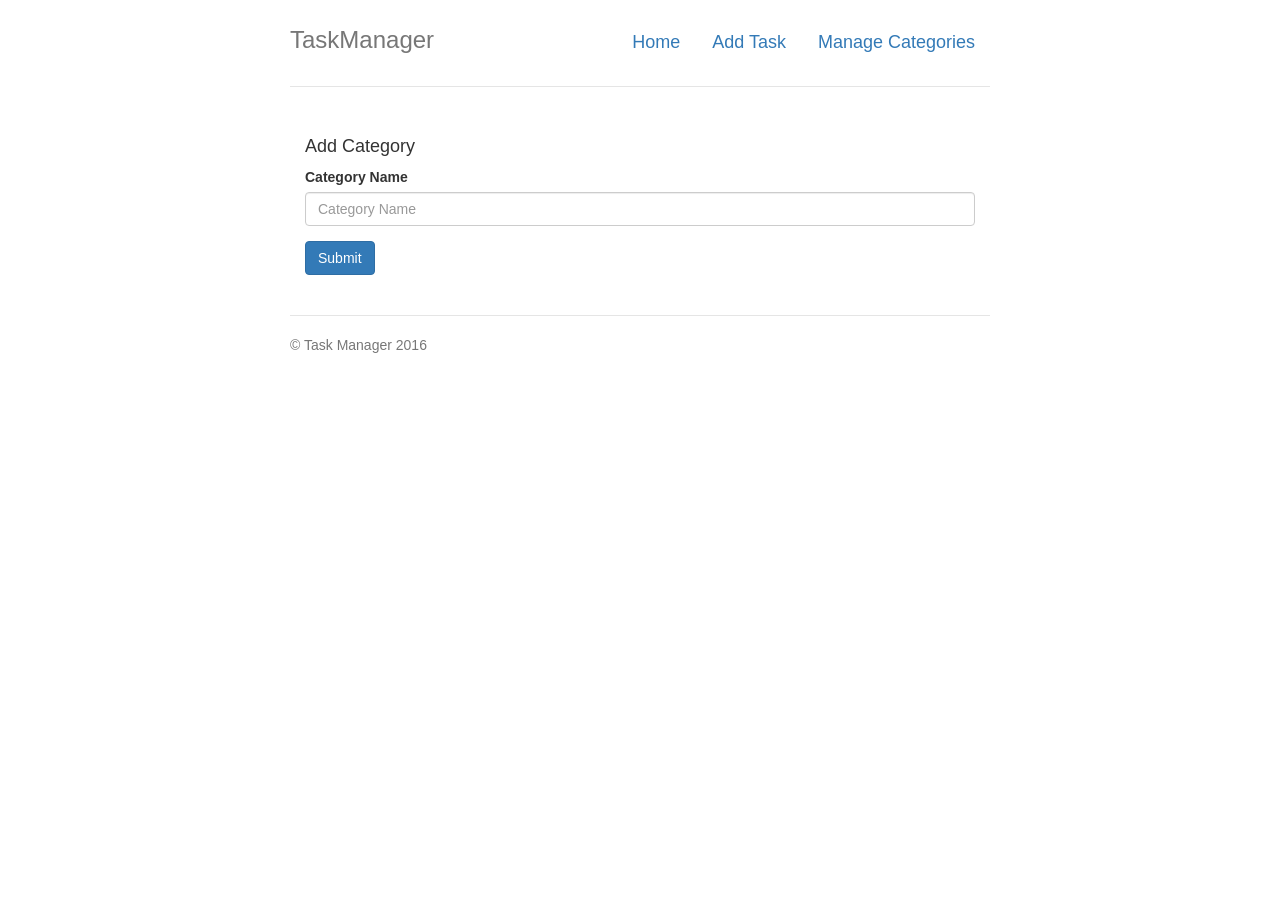
<file: addcategory.html>
<!DOCTYPE html>
<html>
	<head>
		<title>TaskManager | Add Category</title>
		<link rel="stylesheet" href="css/bootstrap.css">
		<link rel="stylesheet" href="css/style.css">
		<script src="http://code.jquery.com/jquery-1.11.3.min.js"></script>
    	<script src="js/bootstrap.js"></script>
    	<script src="js/main.js"></script>
	</head>
	<body>
		<div class="container">
      <div class="header clearfix">
        <nav>
          <ul class="nav nav-pills pull-right">
            <li role="presentation"><a href="index.html">Home</a></li>
            <li role="presentation"><a href="addtask.html">Add Task</a></li>
            <li role="presentation"><a href="categories.html">Manage Categories</a></li>
          </ul>
        </nav>
        <h3 class="text-muted">TaskManager</h3>
      </div>

      <div class="row marketing">
        <div class="col-lg-12">
          <h4>Add Category</h4>
         <form id="add_category">
            <div class="form-group">
              <label>Category Name</label>
              <input type="text" name="category_name" class="form-control" id="category_name" placeholder="Category Name">
            </div>
            <button type="submit" class="btn btn-primary">Submit</button>
         </form>
        </div>
      </div>

      <footer class="footer">
        <p>&copy; Task Manager 2016</p>
      </footer>

    </div> <!-- /container -->

    
	</body>
</html>
</file>
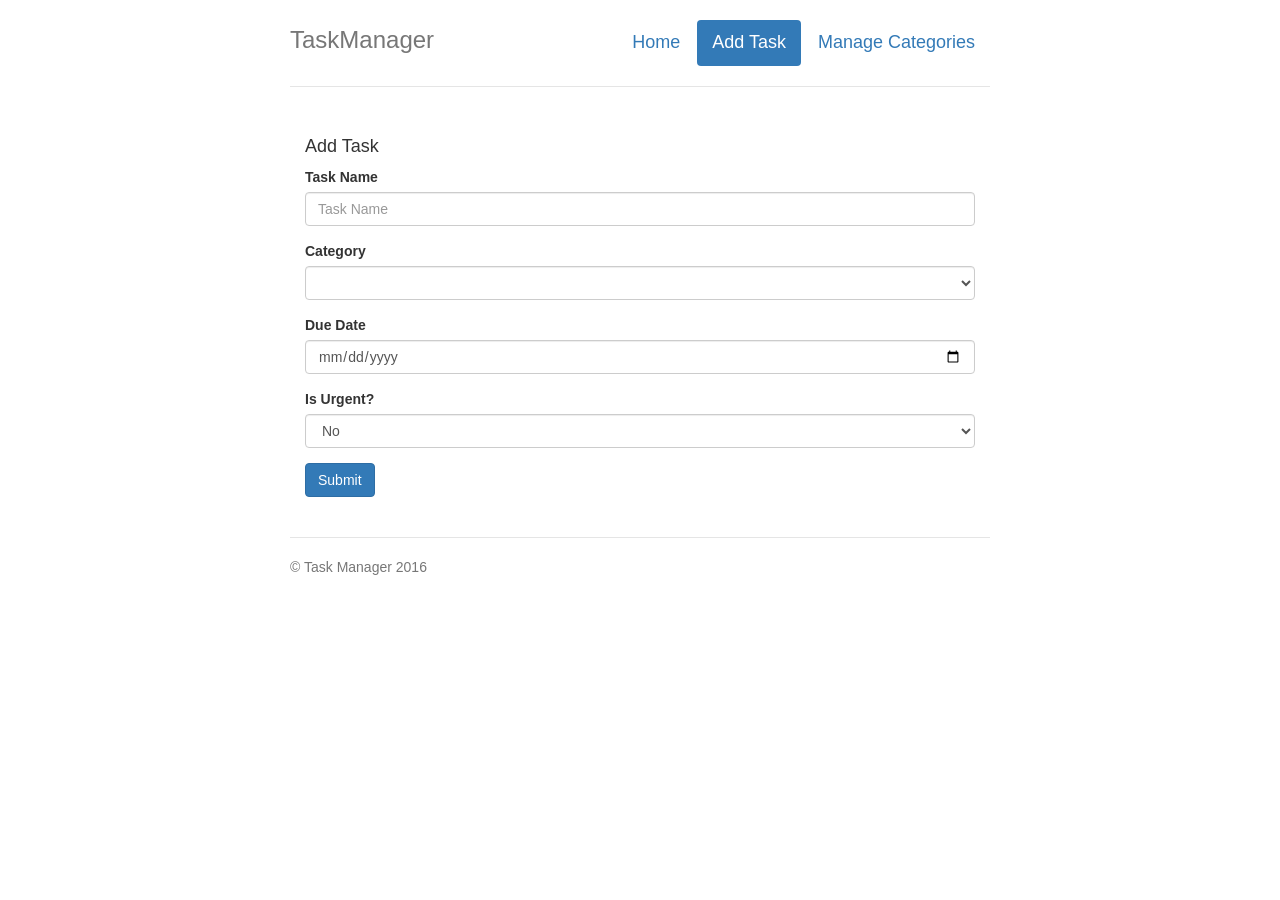
<file: addtask.html>
<!DOCTYPE html>
<html>
	<head>
		<title>TaskManager | Add Task</title>
		<link rel="stylesheet" href="css/bootstrap.css">
		<link rel="stylesheet" href="css/style.css">
		<script src="http://code.jquery.com/jquery-1.11.3.min.js"></script>
    	<script src="js/bootstrap.js"></script>
    	<script src="js/main.js"></script>
	</head>
	<body onload="getCategoryOptions()">
		<div class="container">
      <div class="header clearfix">
        <nav>
          <ul class="nav nav-pills pull-right">
            <li role="presentation"><a href="index.html">Home</a></li>
            <li role="presentation" class="active"><a href="addtask.html">Add Task</a></li>
            <li role="presentation"><a href="categories.html">Manage Categories</a></li>
          </ul>
        </nav>
        <h3 class="text-muted">TaskManager</h3>
      </div>

      <div class="row marketing">
        <div class="col-lg-12">
          <h4>Add Task</h4>
         <form id="add_task">
            <div class="form-group">
              <label>Task Name</label>
              <input type="text" name="task_name" class="form-control" id="task_name" placeholder="Task Name">
            </div>

            <div class="form-group">
              <label>Category</label>
              <select name="category" class="form-control" id="category">

              </select>
            </div>

            <div class="form-group" id="datepicker">
              <label>Due Date</label>
              <input type="date" name="due_date" class="form-control" id="due_date" placeholder="Due Date">
            </div>

            <!-- <div class="checkbox">
              <label>
                <input name="is_urgent" id="is_urgent" type="checkbox"> Urgent
              </label>
            </div> -->

            <div class="form-group">
              <label>Is Urgent?</label>
              <select name="is_urgent" class="form-control" id="is_urgent">
              <option value="false">No</option>
              <option value="true">Yes</option>

              </select>
            </div>

            <button type="submit" class="btn btn-primary">Submit</button>
         </form>
        </div>
      </div>

      <footer class="footer">
        <p>&copy; Task Manager 2016</p>
      </footer>

    </div> <!-- /container -->

    
	</body>
</html>
</file>
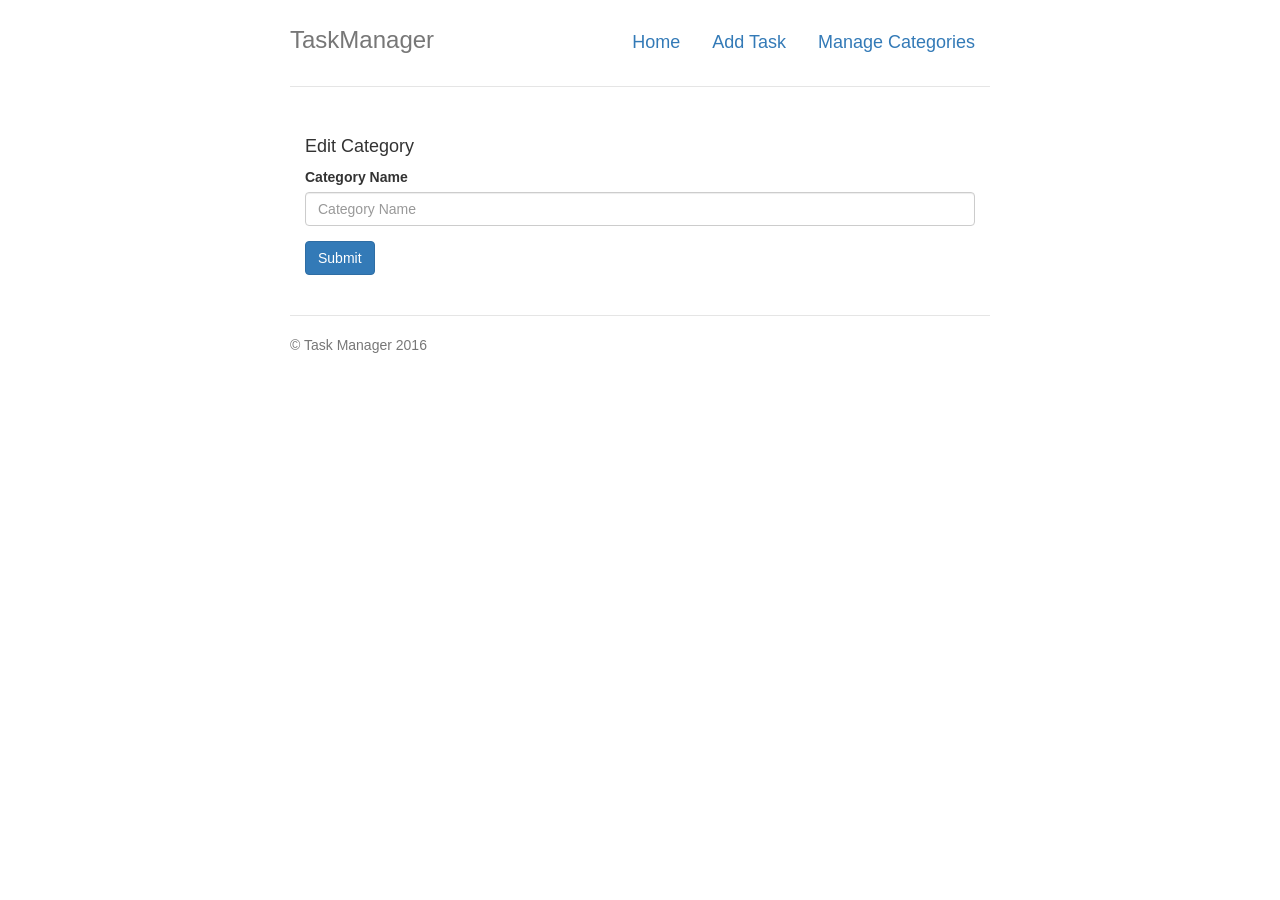
<file: editcategory.html>
<!DOCTYPE html>
<html>
	<head>
		<title>TaskManager | Edit Category</title>
		<link rel="stylesheet" href="css/bootstrap.css">
		<link rel="stylesheet" href="css/style.css">
		<script src="http://code.jquery.com/jquery-1.11.3.min.js"></script>
    	<script src="js/bootstrap.js"></script>
    	<script src="js/main.js"></script>
	</head>
	<body onload="getCategory()">
		<div class="container">
      <div class="header clearfix">
        <nav>
          <ul class="nav nav-pills pull-right">
            <li role="presentation"><a href="index.html">Home</a></li>
            <li role="presentation"><a href="addtask.html">Add Task</a></li>
            <li role="presentation"><a href="categories.html">Manage Categories</a></li>
          </ul>
        </nav>
        <h3 class="text-muted">TaskManager</h3>
      </div>

      <div class="row marketing">
        <div class="col-lg-12">
          <h4>Edit Category</h4>
         <form id="edit_category">
            <div class="form-group">
              <label>Category Name</label>
              <input type="text" name="category_name" class="form-control" id="category_name" placeholder="Category Name">
            </div>
            <button type="submit" class="btn btn-primary">Submit</button>
         </form>
        </div>
      </div>

      <footer class="footer">
        <p>&copy; Task Manager 2016</p>
      </footer>

    </div> <!-- /container -->

    
	</body>
</html>
</file>
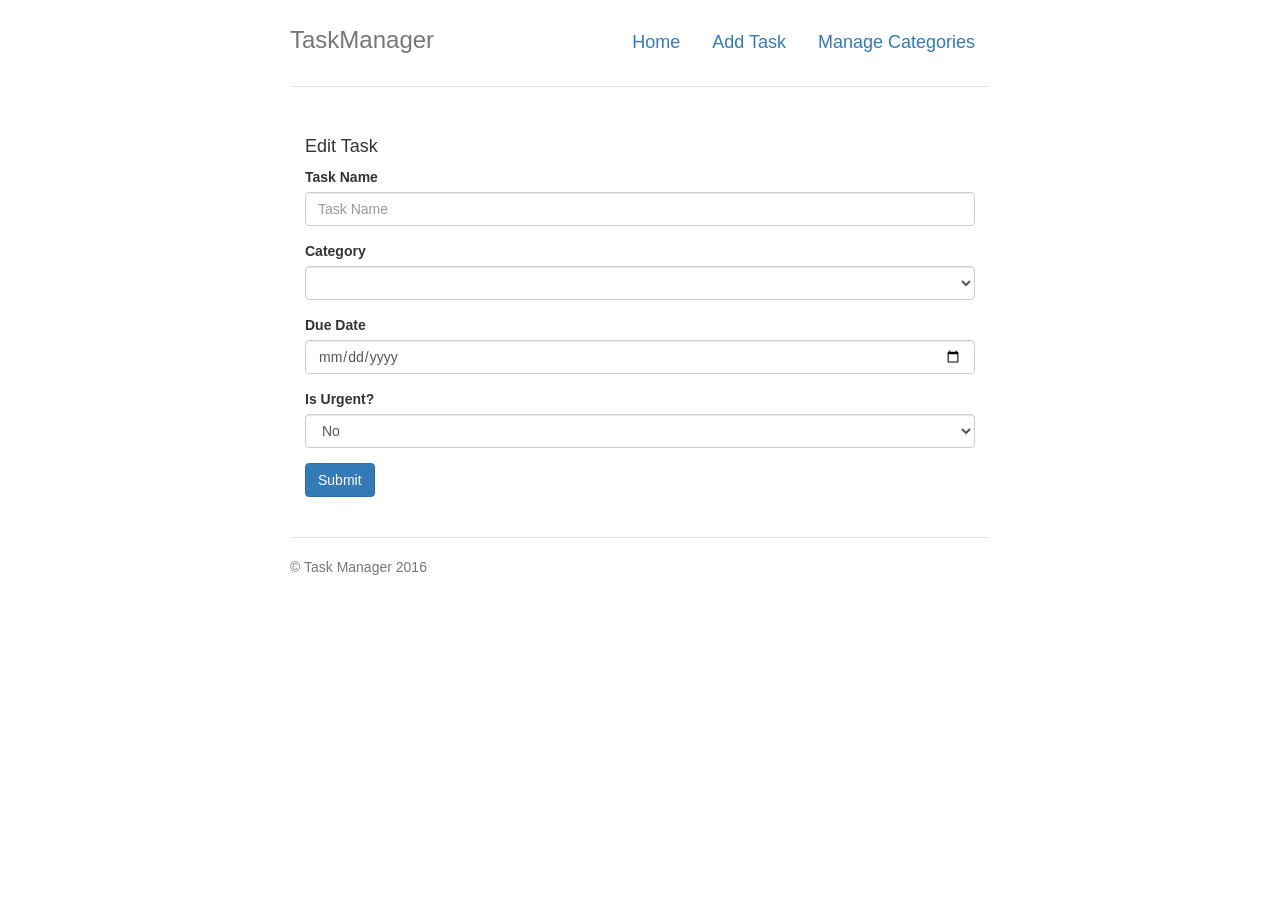
<file: edittask.html>
<!DOCTYPE html>
<html>
	<head>
		<title>TaskManager | Edit Task</title>
		<link rel="stylesheet" href="css/bootstrap.css">
		<link rel="stylesheet" href="css/style.css">
		<script src="http://code.jquery.com/jquery-1.11.3.min.js"></script>
  	<script src="js/bootstrap.js"></script>
  	<script src="js/main.js"></script>
	</head>
	<body onload="getTask();getCategoryOptions()">
		<div class="container">
      <div class="header clearfix">
        <nav>
          <ul class="nav nav-pills pull-right">
            <li role="presentation"><a href="index.html">Home</a></li>
            <li role="presentation"><a href="addtask.html">Add Task</a></li>
            <li role="presentation"><a href="categories.html">Manage Categories</a></li>
          </ul>
        </nav>
        <h3 class="text-muted">TaskManager</h3>
      </div>

      <div class="row marketing">
        <div class="col-lg-12">
          <h4>Edit Task</h4>
         <form id="edit_task">
            <div class="form-group">
              <label>Task Name</label>
              <input type="text" name="task_name" class="form-control" id="task_name" placeholder="Task Name">
            </div>

            <div class="form-group">
              <label>Category</label>
              <select name="category" class="form-control" id="category">

              </select>
            </div>

            <div class="form-group">
              <label>Due Date</label>
              <input type="date" name="due_date" class="form-control" id="due_date" placeholder="Task Name">
            </div>

            <div class="form-group">
              <label>Is Urgent?</label>
              <select name="is_urgent" class="form-control" id="is_urgent">
              <option value="false">No</option>
              <option value="true">Yes</option>
              </select>
            </div>

            <button type="submit" class="btn btn-primary">Submit</button>
         </form>
        </div>
      </div>

      <footer class="footer">
        <p>&copy; Task Manager 2016</p>
      </footer>

    </div> <!-- /container -->

    
	</body>
</html>
</file>
<file: css/style.css>
/* Space out content a bit */
body {
  padding-top: 20px;
  padding-bottom: 20px;
}
li{
  overflow:auto;
  font-size:18px;
}

/* Everything but the jumbotron gets side spacing for mobile first views */
.header,
.marketing,
.footer {
  padding-right: 15px;
  padding-left: 15px;
}

/* Custom page header */
.header {
  padding-bottom: 20px;
  border-bottom: 1px solid #e5e5e5;
}
/* Make the masthead heading the same height as the navigation */
.header h3 {
  margin-top: 0;
  margin-bottom: 0;
  line-height: 40px;
}

/* Custom page footer */
.footer {
  padding-top: 19px;
  color: #777;
  border-top: 1px solid #e5e5e5;
}

/* Customize container */
@media (min-width: 768px) {
  .container {
    max-width: 730px;
  }
}
.container-narrow > hr {
  margin: 30px 0;
}

/* Main marketing message and sign up button */
.jumbotron {
  text-align: center;
  border-bottom: 1px solid #e5e5e5;
}
.jumbotron .btn {
  padding: 14px 24px;
  font-size: 21px;
}

/* Supporting marketing content */
.marketing {
  margin: 40px 0;
}
.marketing p + h4 {
  margin-top: 28px;
}

/* Responsive: Portrait tablets and up */
@media screen and (min-width: 768px) {
  /* Remove the padding we set earlier */
  .header,
  .marketing,
  .footer {
    padding-right: 0;
    padding-left: 0;
  }
  /* Space out the masthead */
  .header {
    margin-bottom: 30px;
  }
  /* Remove the bottom border on the jumbotron for visual effect */
  .jumbotron {
    border-bottom: 0;
  }
}
</file>
